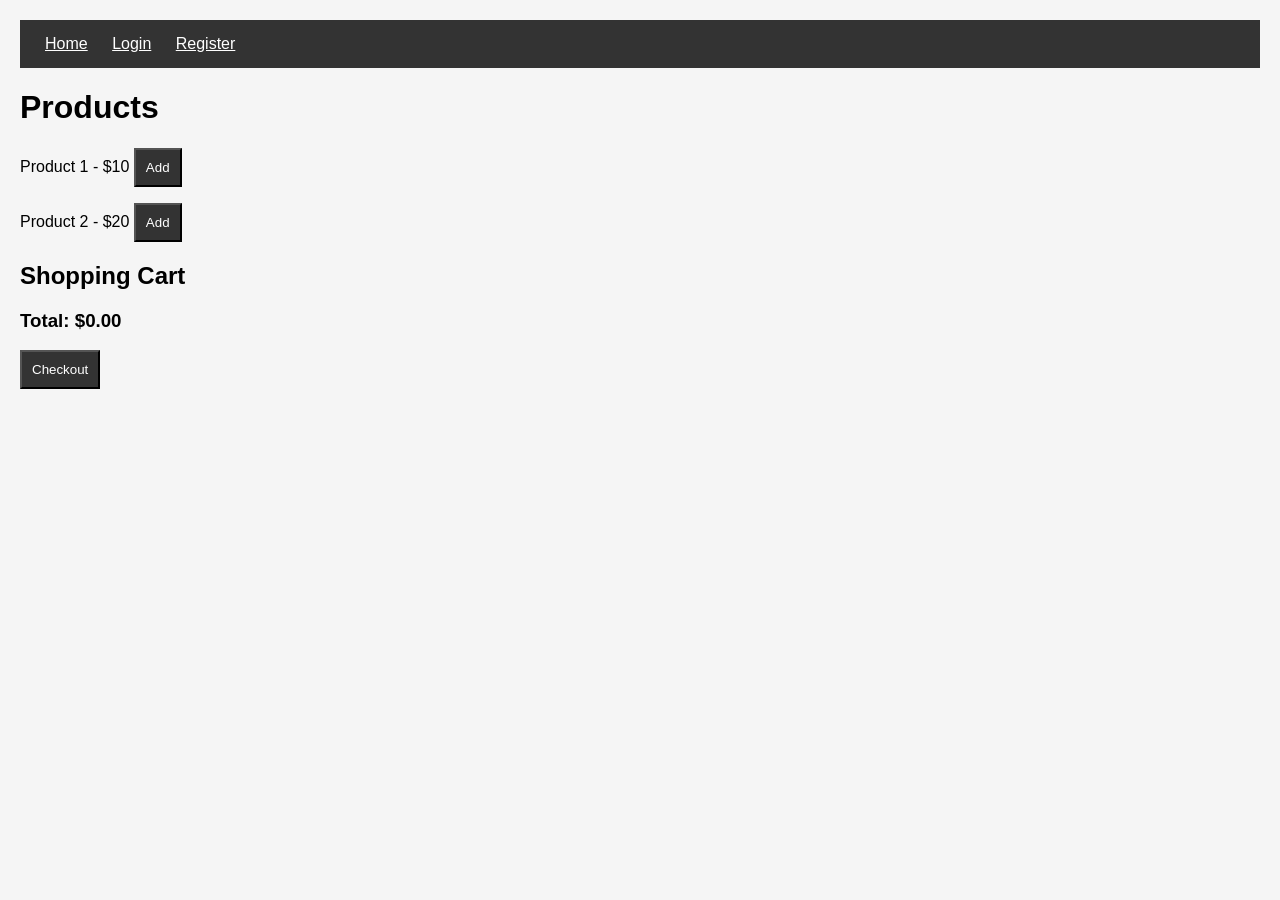
<file: complex1/index.html>
<!DOCTYPE html>
<html>
<head>
    <title>Shopping Cart</title>
    <link rel="stylesheet" href="styles.css">
</head>
<body>

<nav>
    <a href="index.html">Home</a>
    <a href="login.html">Login</a>
    <a href="register.html">Register</a>
</nav>

<h1>Products</h1>
<div id="products"></div>

<h2>Shopping Cart</h2>
<div id="cart"></div>
<h3>Total: $<span id="total">0.00</span></h3>
<button onclick="checkout()">Checkout</button>

<script src="script.js"></script>
</body>
</html>
</file>
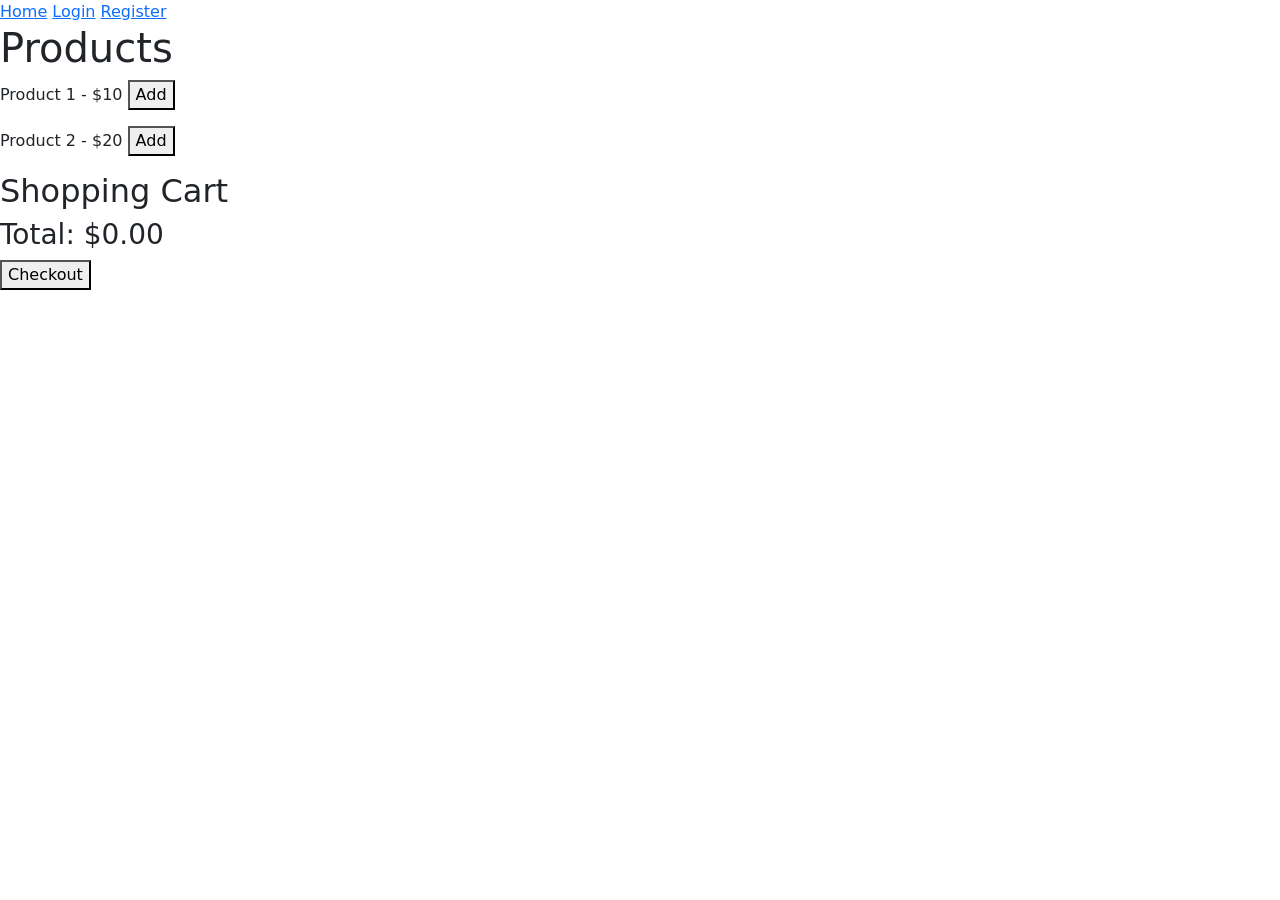
<file: simple1/index.html>
<!DOCTYPE html>
<html>
<head>
    <title>Shopping Cart</title>
    <link href="https://cdn.jsdelivr.net/npm/bootstrap@5.3.8/dist/css/bootstrap.min.css" rel="stylesheet">
</head>
<body>

<nav>
    <a href="index.html">Home</a>
    <a href="login.html">Login</a>
    <a href="register.html">Register</a>
</nav>

<h1>Products</h1>
<div id="products"></div>

<h2>Shopping Cart</h2>
<div id="cart"></div>
<h3>Total: $<span id="total">0.00</span></h3>
<button onclick="checkout()">Checkout</button>

<script src="script.js"></script>
</body>
</html>
</file>
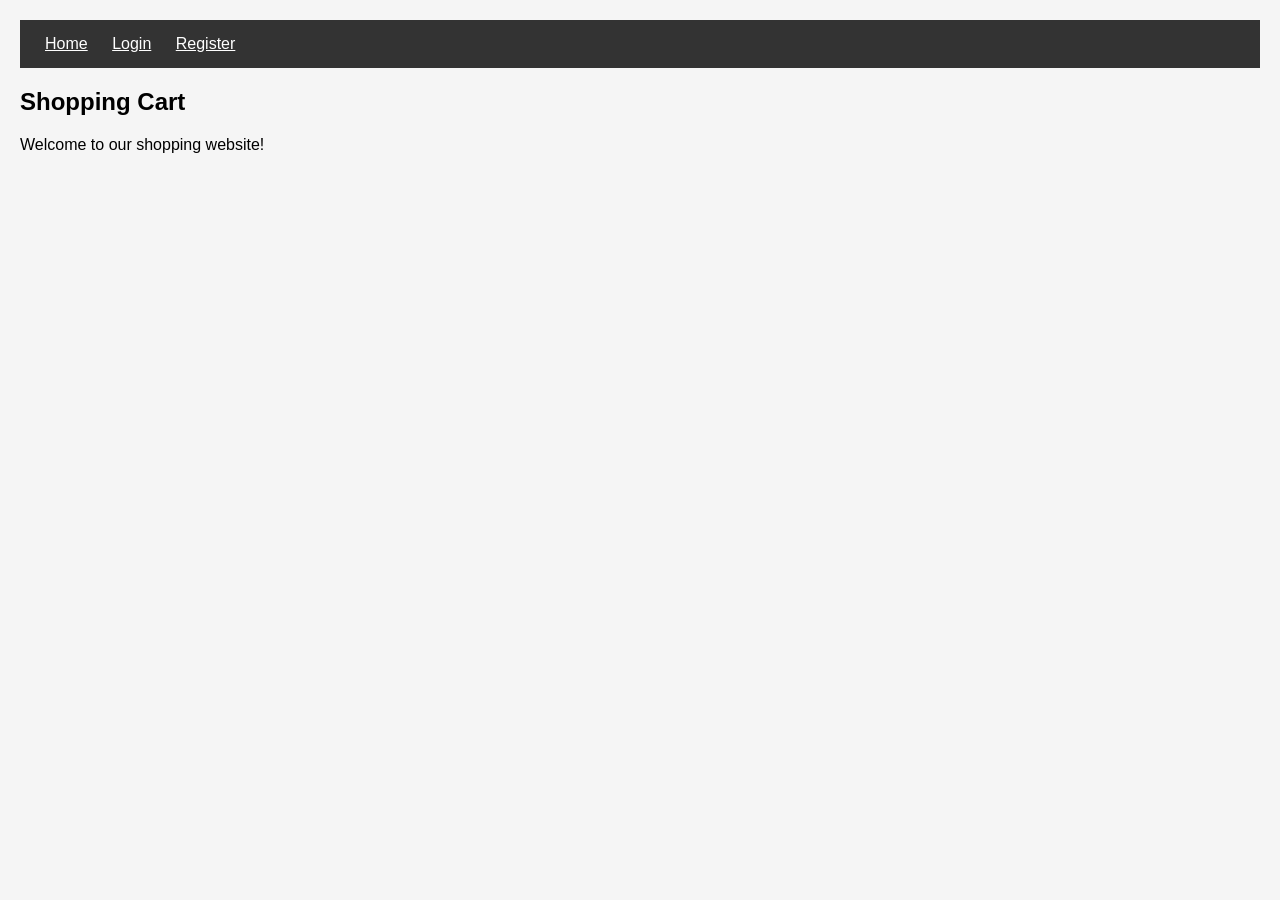
<file: simple2/index.html>
<!DOCTYPE html>
<html>
<head>
    <title>Shopping Cart</title>
    <link rel="stylesheet" href="styles.css">
</head>
<body>
    <nav>
        <a href="index.html">Home</a>
        <a href="login.html">Login</a>
        <a href="register.html">Register</a>
    </nav>

    <h2>Shopping Cart</h2>
    <p>Welcome to our shopping website!</p>
</body>
</html>
</file>
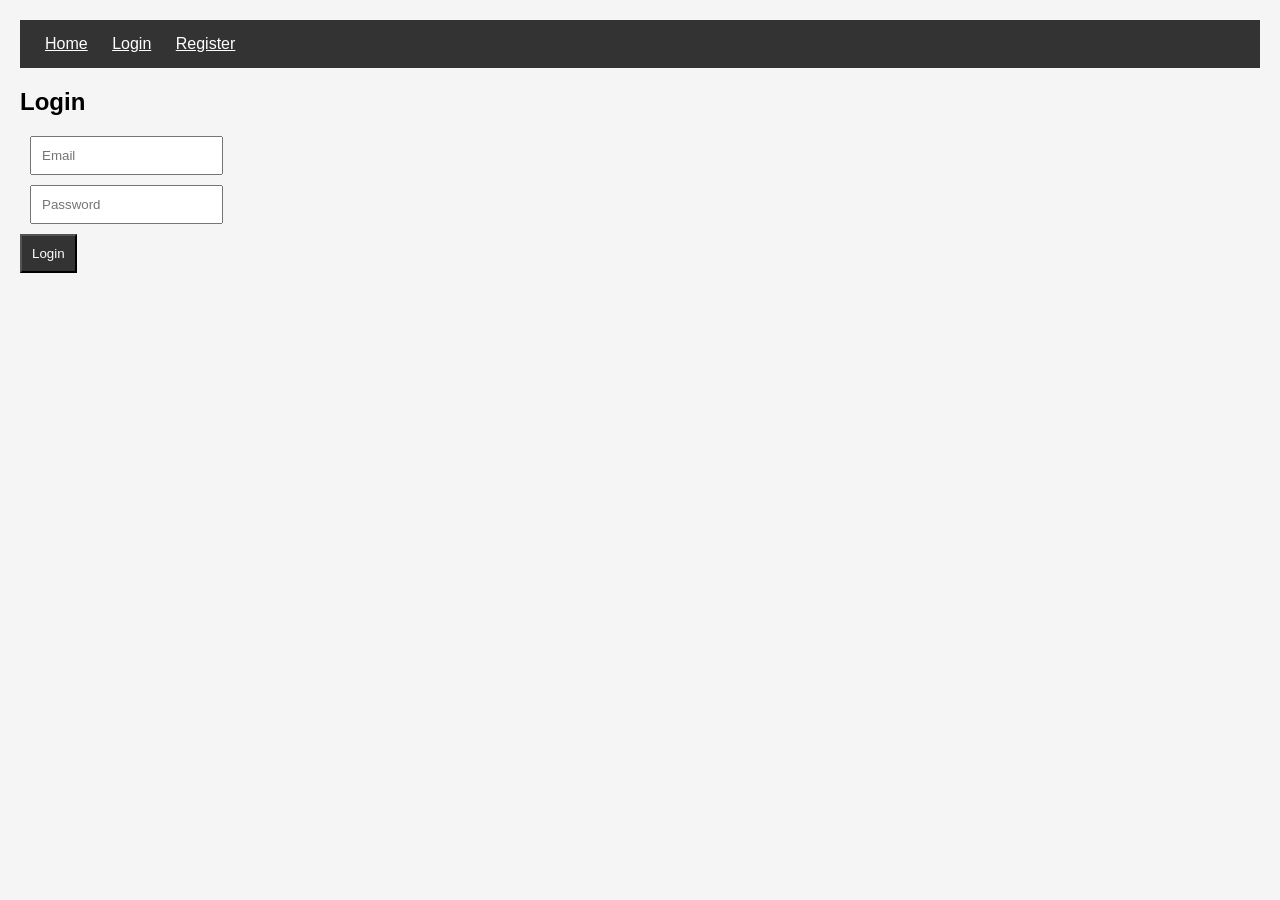
<file: complex1/login.html>
<!DOCTYPE html>
<html>
<head>
    <title>Login</title>
    <link rel="stylesheet" href="styles.css">
</head>
<body>

<nav>
    <a href="index.html">Home</a>
    <a href="login.html">Login</a>
    <a href="register.html">Register</a>
</nav>

<h2>Login</h2>

<form>
    <input type="email" placeholder="Email" required>
    <input type="password" placeholder="Password" required>
    <button type="submit">Login</button>
</form>

</body>
</html>
</file>
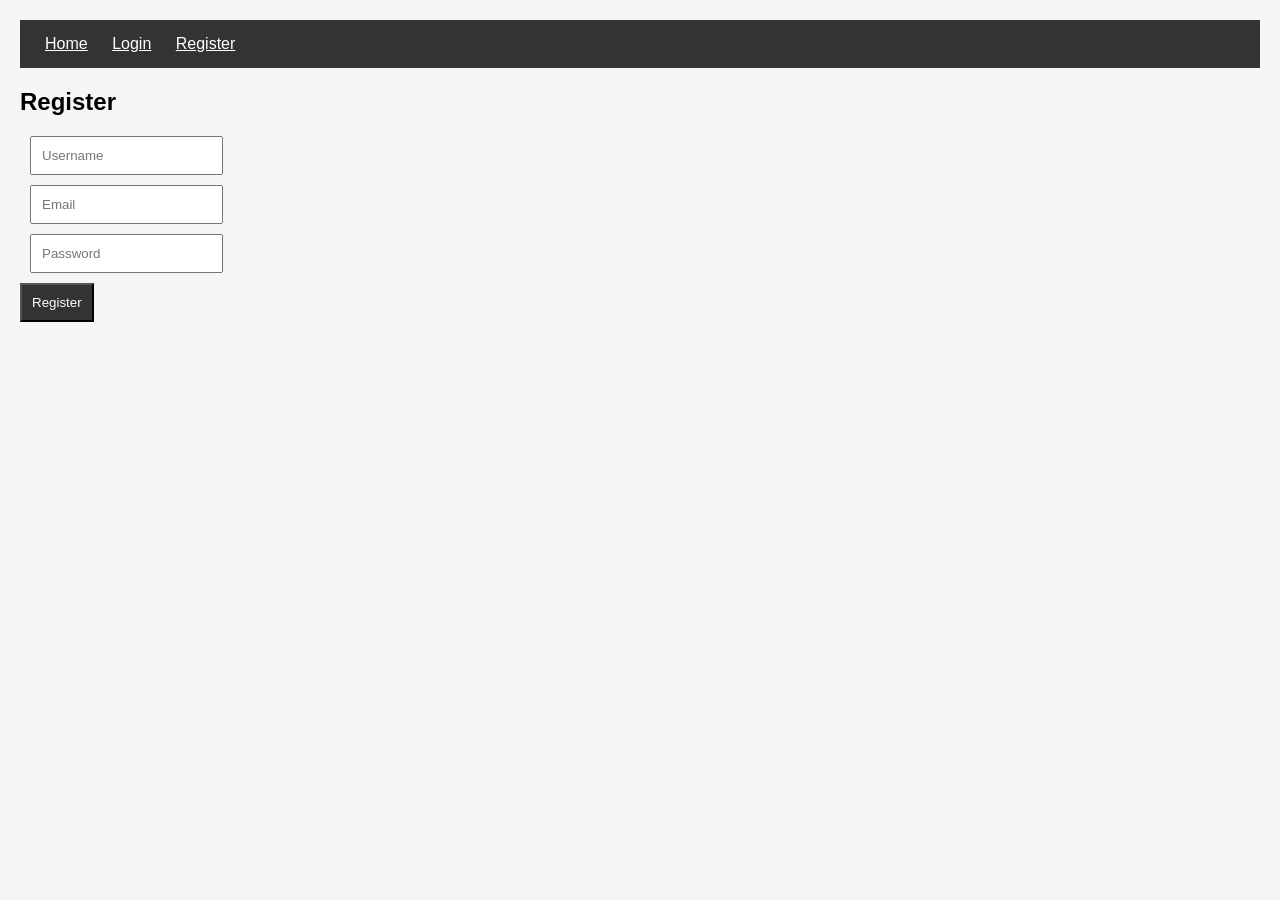
<file: complex1/register.html>
<!DOCTYPE html>
<html>
<head>
    <title>Register</title>
    <link rel="stylesheet" href="styles.css">
</head>
<body>

<nav>
    <a href="index.html">Home</a>
    <a href="login.html">Login</a>
    <a href="register.html">Register</a>
</nav>

<h2>Register</h2>

<form>
    <input type="text" placeholder="Username" required>
    <input type="email" placeholder="Email" required>
    <input type="password" placeholder="Password" required>
    <button type="submit">Register</button>
</form>

</body>
</html>
</file>
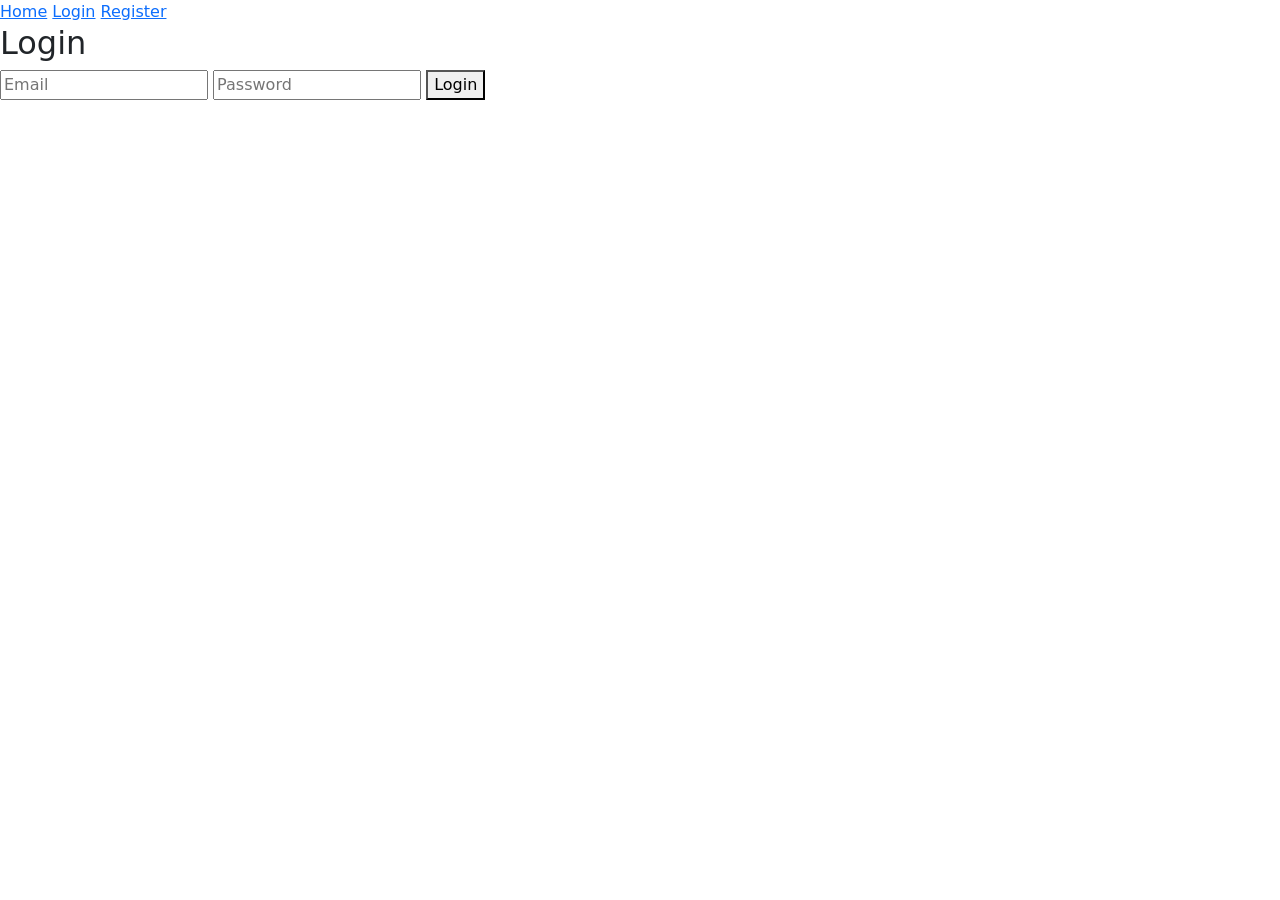
<file: simple1/login.html>
<!DOCTYPE html>
<html>
<head>
    <title>Login</title>
    <link href="https://cdn.jsdelivr.net/npm/bootstrap@5.3.8/dist/css/bootstrap.min.css" rel="stylesheet">
</head>
<body>

<nav>
    <a href="index.html">Home</a>
    <a href="login.html">Login</a>
    <a href="register.html">Register</a>
</nav>

<h2>Login</h2>

<form>
    <input type="email" placeholder="Email" required>
    <input type="password" placeholder="Password" required>
    <button type="submit">Login</button>
</form>

</body>
</html>
</file>
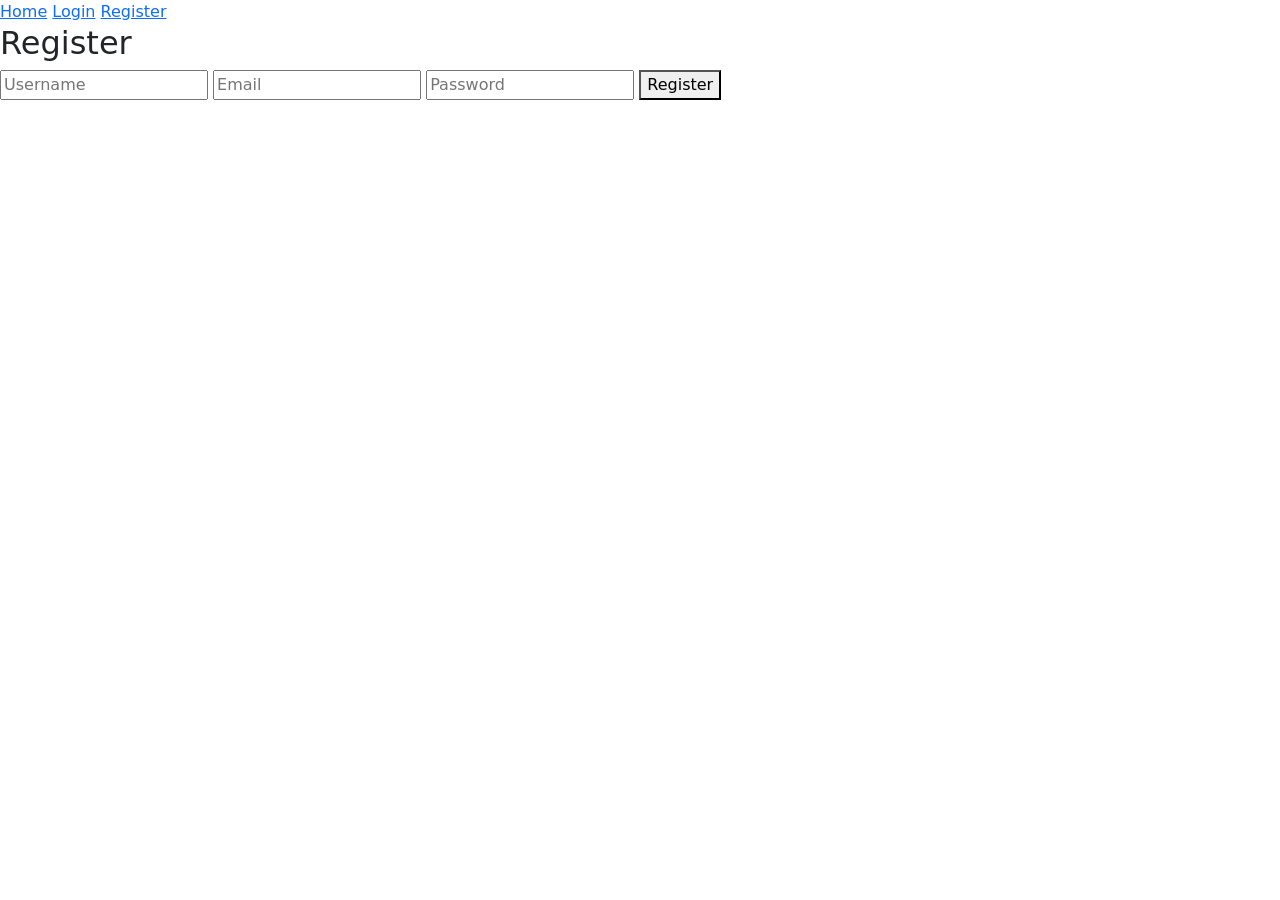
<file: simple1/register.html>
<!DOCTYPE html>
<html>
<head>
    <title>Register</title>
    <link href="https://cdn.jsdelivr.net/npm/bootstrap@5.3.8/dist/css/bootstrap.min.css" rel="stylesheet">
</head>
<body>

<nav>
    <a href="index.html">Home</a>
    <a href="login.html">Login</a>
    <a href="register.html">Register</a>
</nav>

<h2>Register</h2>

<form>
    <input type="text" placeholder="Username" required>
    <input type="email" placeholder="Email" required>
    <input type="password" placeholder="Password" required>
    <button type="submit">Register</button>
</form>

</body>
</html>
</file>
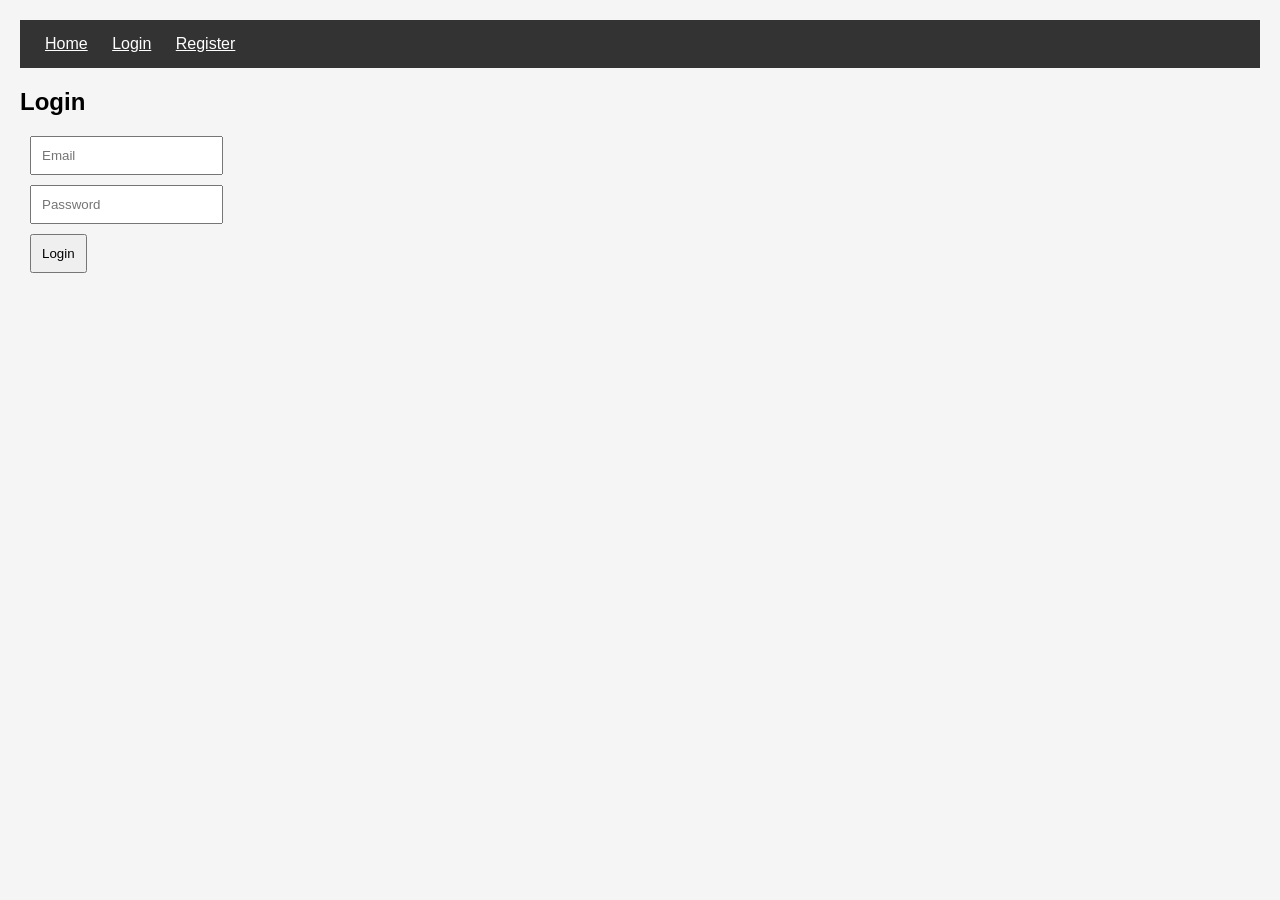
<file: simple2/login.html>
<!DOCTYPE html>
<html>
<head>
    <title>Login</title>
    <link rel="stylesheet" href="styles.css">
</head>
<body>
    <nav>
        <a href="index.html">Home</a>
        <a href="login.html">Login</a>
        <a href="register.html">Register</a>
    </nav>

    <h2>Login</h2>
    <form onsubmit="return validateLogin()">
        <input type="email" id="email" placeholder="Email" required>
        <input type="password" id="password" placeholder="Password" required>
        <button type="submit">Login</button>
    </form>

    <script src="script.js"></script>
</body>
</html>
</file>
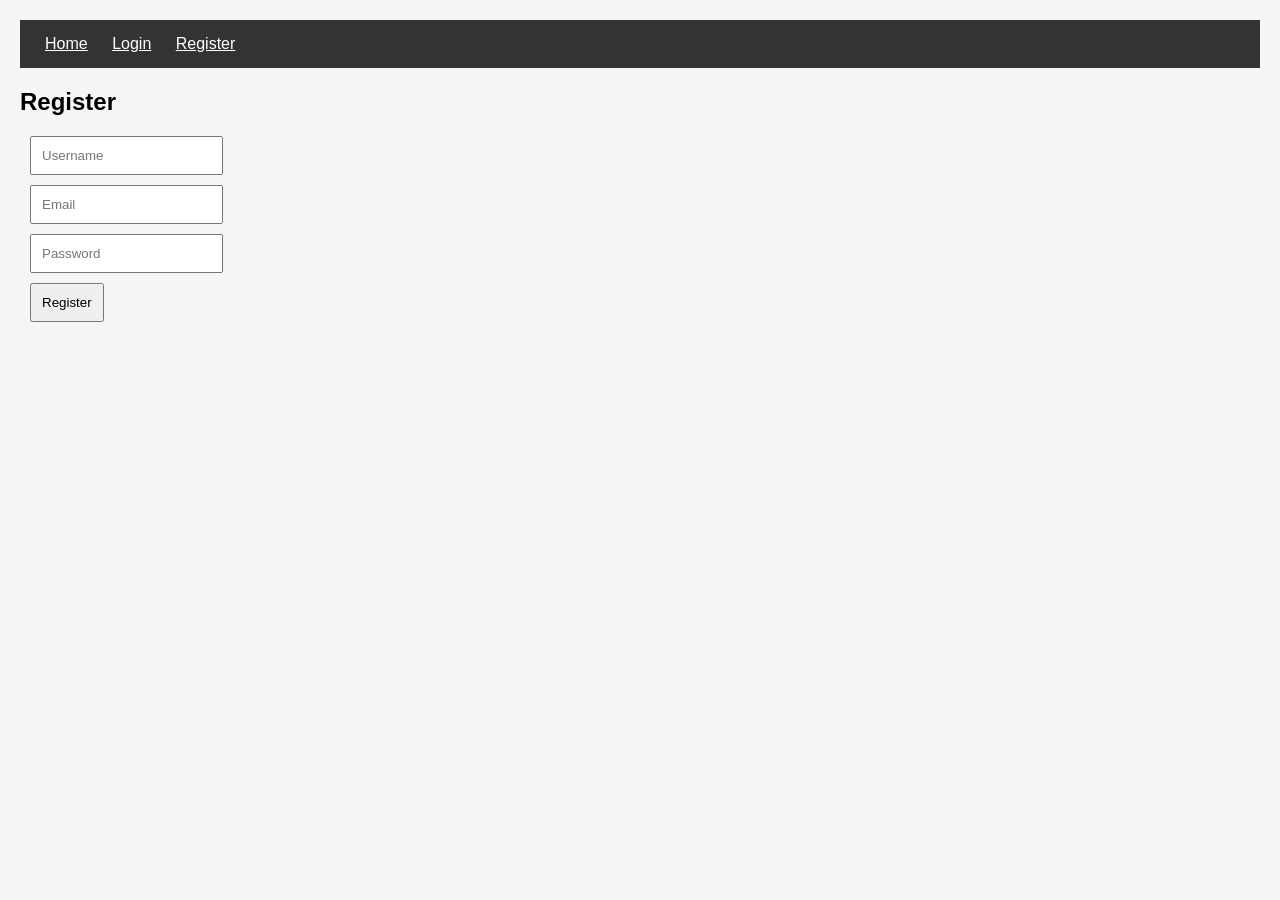
<file: simple2/register.html>
<!DOCTYPE html>
<html>
<head>
    <title>Register</title>
    <link rel="stylesheet" href="styles.css">
</head>
<body>
    <nav>
        <a href="index.html">Home</a>
        <a href="login.html">Login</a>
        <a href="register.html">Register</a>
    </nav>

    <h2>Register</h2>
    <form onsubmit="return validateRegister()">
        <input type="text" id="username" placeholder="Username" required>
        <input type="email" id="regemail" placeholder="Email" required>
        <input type="password" id="regpassword" placeholder="Password" required>
        <button type="submit">Register</button>
    </form>

    <script src="script.js"></script>
</body>
</html>
</file>
<file: complex1/styles.css>
body {
    font-family: Arial;
    background: #f5f5f5;
    margin: 20px;
}

nav {
    background: #333;
    padding: 15px;
}

nav a {
    color: white;
    margin: 10px;
}

button {
    background: #333;
    color: white;
    padding: 10px;
    cursor: pointer;
}

input {
    display: block;
    padding: 10px;
    margin: 10px;
}
</file>
<file: simple2/styles.css>
body {
    font-family: Arial;
    background: #f5f5f5;
    margin: 20px;
}

nav {
    background: #333;
    padding: 15px;
}

nav a {
    color: white;
    margin: 10px;
}

input, button {
    display: block;
    padding: 10px;
    margin: 10px;
}
</file>
